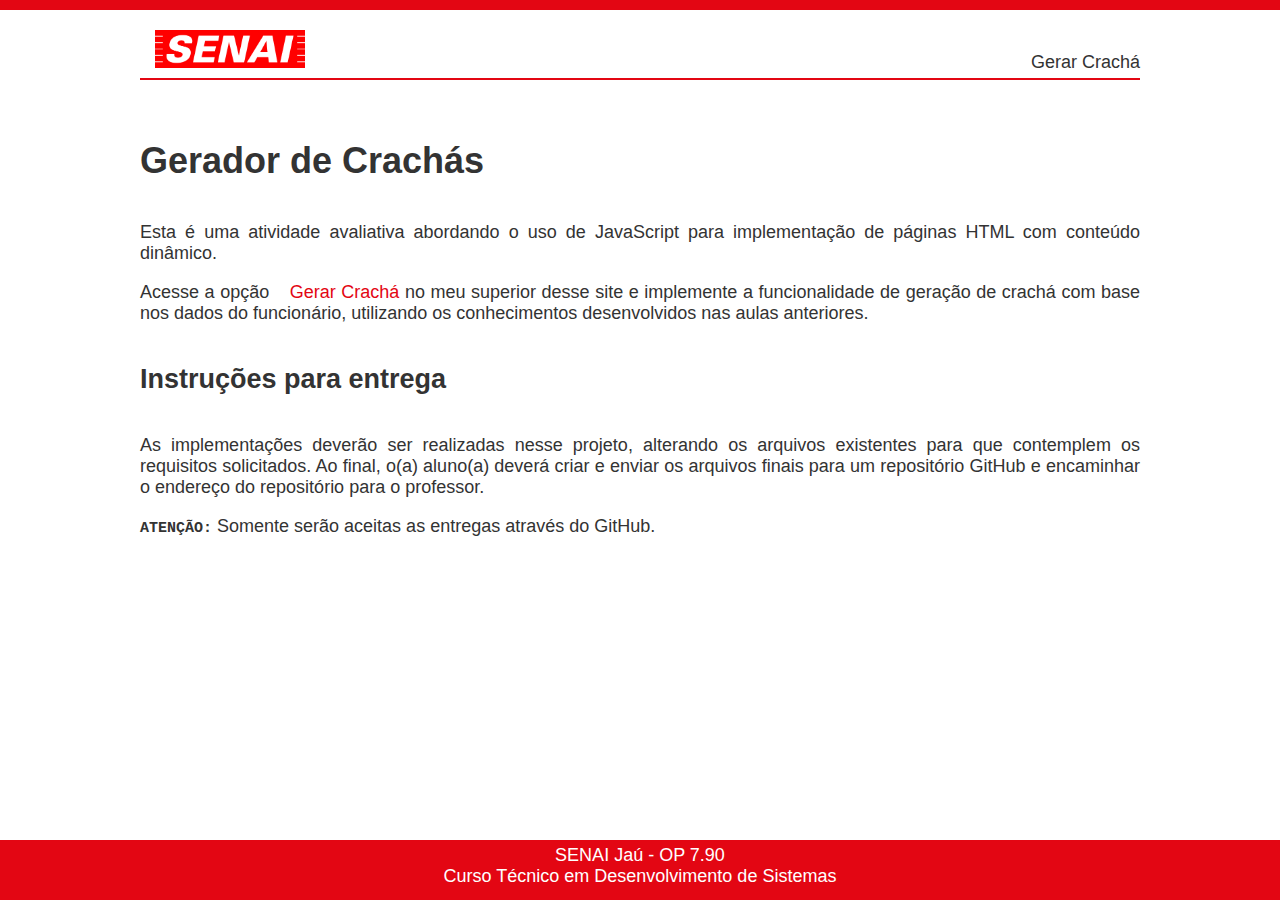
<file: index.html>
<!DOCTYPE html>
<html lang="pt-br">
<head>
    <meta charset="UTF-8">
    <meta http-equiv="X-UA-Compatible" content="IE=edge">
    <meta name="viewport" content="width=device-width, initial-scale=1.0">
    <link rel="stylesheet" type="text/css" href="css/styles.css" />
    <title>Atividade Avaliativa 02 - Gerador de Crachás</title>
</head>
<body>
    <header>
        <div id="faixa-superior"></div>
        <div id="menu">
            <a href="index.html">
                <img id="logo" src="img/logo.png" alt="Logotipo SENAI" />
            </a>   
            <nav>
                <a href="gerador.html">Gerar Crachá</a>
            </nav>         
        </div>
    </header>

    <div id="container">
        <h1>Gerador de Crachás</h1>

        <p>
            Esta é uma atividade avaliativa abordando o uso de  
            JavaScript para implementação de páginas HTML com 
            conteúdo dinâmico.
        </p>
        <p>
            Acesse a opção
            <a href="gerador.html">Gerar Crachá</a> 
            no meu superior desse site e implemente a funcionalidade
            de geração de crachá com base nos dados do funcionário, 
            utilizando os conhecimentos desenvolvidos nas aulas 
            anteriores.
        </p>

        <h2>Instruções para entrega</h2>

        <p>
            As implementações deverão ser realizadas nesse projeto, alterando os 
            arquivos existentes para que contemplem os requisitos solicitados. Ao 
            final, o(a) aluno(a) deverá criar e enviar os arquivos finais para um 
            repositório GitHub e encaminhar o endereço do repositório para o 
            professor.
        </p>

        <p>
            <span class="negrito">ATENÇÃO:</span> Somente serão aceitas as entregas 
            através do GitHub.
        </p>
    </div>

    <footer>
        SENAI Jaú - OP 7.90<br/>
        Curso Técnico em Desenvolvimento de Sistemas
    </footer>  

</body>

</html>
</file>
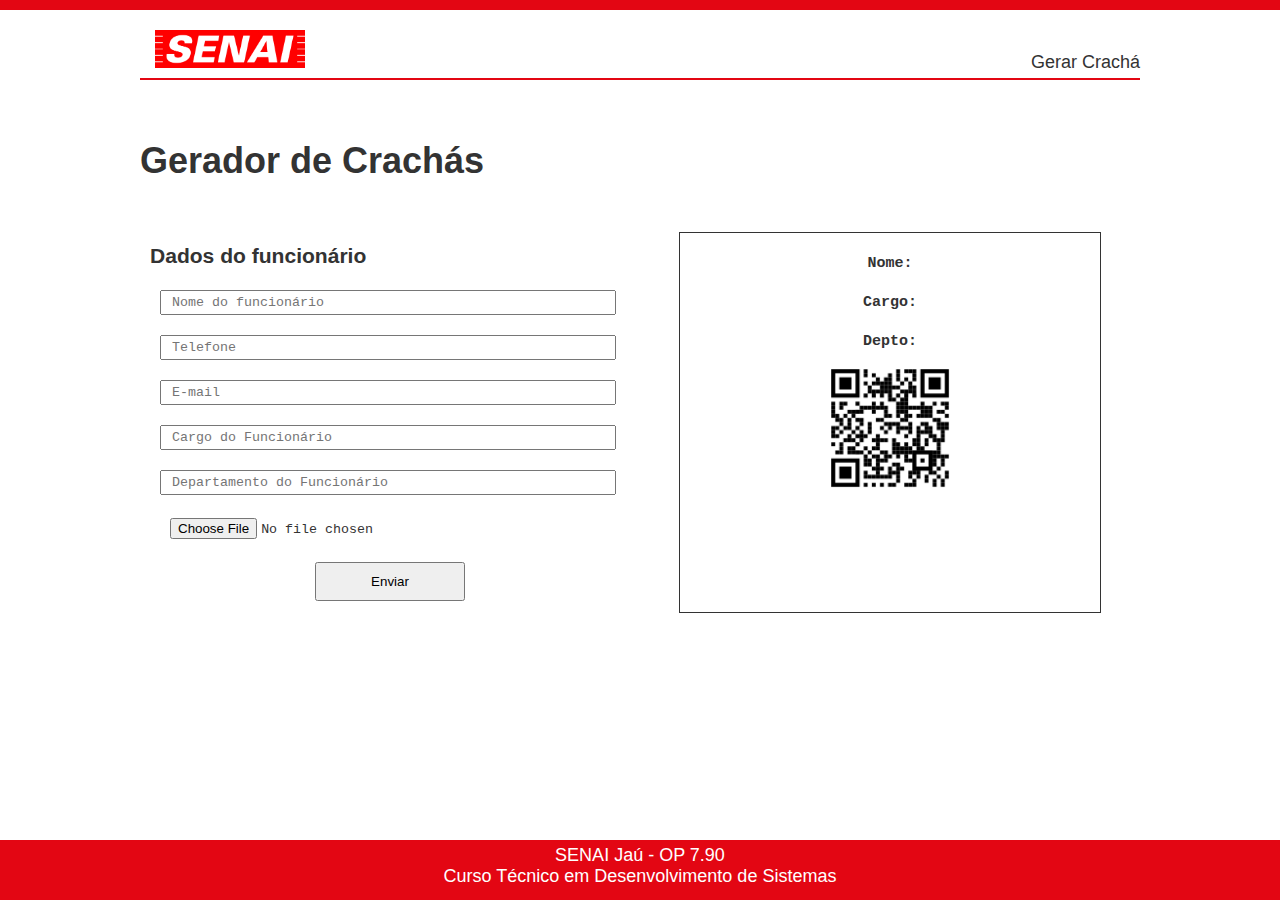
<file: gerador.html>
<!DOCTYPE html>
<html lang="pt-br">
<head>
    <meta charset="UTF-8">
    <meta http-equiv="X-UA-Compatible" content="IE=edge">
    <meta name="viewport" content="width=device-width, initial-scale=1.0">
    <link rel="stylesheet" type="text/css" href="css/styles.css" />
    <title>Atividade Avaliativa 02 - Gerador de Crachás</title>
</head>
<body>
    <header>
        <div id="faixa-superior"></div>
        <div id="menu">
            <a href="index.html">
                <img id="logo" src="img/logo.png" alt="Logotipo SENAI" />
            </a>   
            <nav>
                <a href="gerador.html">Gerar Crachá</a>
            </nav>         
        </div>
    </header>

    <div id="container">
        <h1>Gerador de Crachás</h1>
        <div id="geradorContainer">
            <div id="divForm">
                <h3>Dados do funcionário</h3>
                <form id="frmRegistro" name="frmRegistro" action="#">                    
                    <input id="inNome" name="inNome" type="text" placeholder="Nome do funcionário">
                    <input id="inFone" name="inFone" type="tel" placeholder="Telefone">
                    <input id="inMail" name="inMail" type="email" placeholder="E-mail">
                    <input id="inCargo" name="inCargo" type="text" placeholder="Cargo do Funcionário">
                    <input id="inDepto" name="inDepto" type="text" placeholder="Departamento do Funcionário">
                    <input id="inImg" name="inImg" type="file" accept=".jpeg, .jpg, .png, .bmp" placeholder="Selecione uma foto">
                    <div class="div-botoes">
                        <button id="btnEnviar" onclick="validarDados()" name="btnEnviar" type="button">Enviar</button>  
                    </div>            
                </form>
            </div>
            <div id="divCracha">
                <div id="divCrachaContent">
                    <div id="area-foto">
                        
                    </div>
                    <p>
                        <span>Nome:</span> <span id="spNome" class="spData"></span>
                    </p>
                    <p>
                        <span>Cargo:</span> <span id="spCargo" class="spData"></span>
                    </p>
                    <p>
                        <span>Depto:</span> <span id="spDepto" class="spData"></span>
                    </p>
                    <div id="qrCode">
                        <img id="qrCode" src="img/Qr-Code.png " height="120px" width="120px">
                    </div>
                </div>
            </div>
        </div>        
        <div id="mensagemerro">Mensagem de erro:</div>        
    </div>

    <footer>
        SENAI Jaú - OP 7.90<br/>
        Curso Técnico em Desenvolvimento de Sistemas
    </footer>    
</body>
<script src="js/scripts.js"></script>
</html>
</file>
<file: css/styles.css>
body {
    margin: 0;
    padding: 0;
    font-family: 'Segoe UI', Tahoma, Geneva, Verdana, sans-serif;
    font-size: 18px;
    color: #333333;
    display: flex;
    flex-direction: column;
    height: 100vh;
}

#faixa-superior {
    background-color: #e30613;
    color: white;
    width: 100%;
    min-height: 10px;
}

#menu {
    display: flex;
    justify-content: space-between;
    max-width: 1000px;
    margin: 20px auto;
    padding-bottom: 5px;
    border-bottom: solid #e30613 2px;
}

#logo {
    width: 150px;
}

nav {
    align-self: flex-end;
}

nav a {
    text-decoration: none;
    padding-left: 15px;
    color: #333333;
}

nav a:hover {
    color: #e30613;
    font-weight: bold;
}

a {
    text-decoration: none;
    padding-left: 15px;
    color: #e30613;
}

a:hover {    
    font-weight: bold;
}

#container {
    width: 100%;
    max-width: 1000px;
    margin: 0px auto;
    text-align: justify;
}

h1, h2 {
    margin: 40px auto;
}

.negrito {
    font-weight: bold;
}

footer {
    background-color: #e30613;
    color: white;
    width: 100%;
    min-height: 50px;
    margin-top: auto;
    text-align: center;
    padding: 5px 0px;
}

/*----- Estilos para a página do gerador de crachás ----*/

#geradorContainer {
    display: flex;
}

h3 {
    margin: 12px auto;
}

#divForm, #divCracha {
    width: 50%;
    padding: 10px 10px;    
}

#frmRegistro {
    padding: 20px auto;
    width: 100%;
}

input {
    font-family: 'Courier New', Courier, monospace;    
    width: 90%;
    margin: 10px 10px;
    padding: 3px 10px;
}

.div-botoes {
    display: flex;
    justify-content: center;
    padding: 10px 0px;
}

button {
    width: 150px;
    padding: 10px 15px;
}

span {
    font-family: 'Courier New', Courier, monospace;
    font-size: 15px;
    font-weight: bold;
}

#divCrachaContent {
    border: solid 1px #333333;
    width: 400px;
    height: 100%;
    padding: 0px 10px;
    margin: auto;
    text-align: center;
}

#qrCode {
    text-align: center;
}

#mensagemerro {
    background-color: #f0abaf;
    color: red;
    padding: 10px 15px;
    margin: 15px 0px;
    display: none;
}

.spData {
    font-family: 'Courier New', Courier, monospace;
    font-weight: normal;
}

#area-foto {
    text-align: center;
}

#foto {
    height: 100px;
    padding: 10px 10px;
}
</file>
